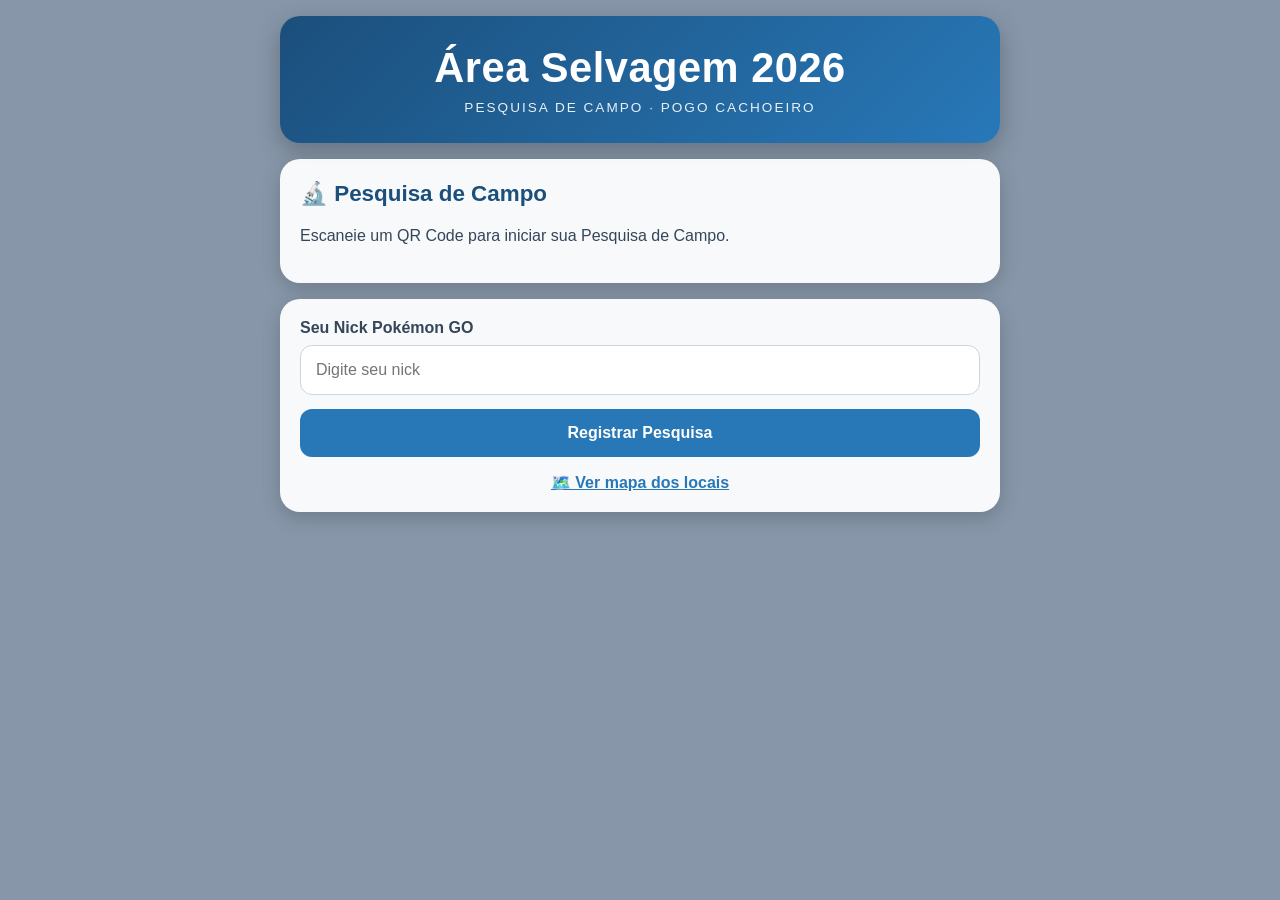
<file: index.html>
<!DOCTYPE html>
<html lang="pt-br">
<head>
  <meta charset="UTF-8">
  <meta name="viewport" content="width=device-width,initial-scale=1">
  <title>Área Selvagem 2026</title>
  <link rel="stylesheet" href="style.css">
</head>
<body>

  <div class="container">

    <header class="topo">
      <h1>Área Selvagem 2026</h1>
      <p class="subtitulo">Pesquisa de Campo · PoGo Cachoeiro</p>
    </header>

    <main class="cartao">
      <div id="conteudo"></div>
    </main>

    <section class="cartao">
      <label for="nick">Seu Nick Pokémon GO</label>
      <input id="nick" placeholder="Digite seu nick" autocomplete="off">
      <button onclick="registrar()">Registrar Pesquisa</button>
      <div id="msg"></div>
      <p style="text-align:center;margin:16px 0 0;">
        <a href="mapa.html" style="color:#2878B8;font-weight:bold;">🗺️ Ver mapa dos locais</a>
      </p>
    </section>

  </div>

  <script src="script.js"></script>
</body>
</html>
</file>
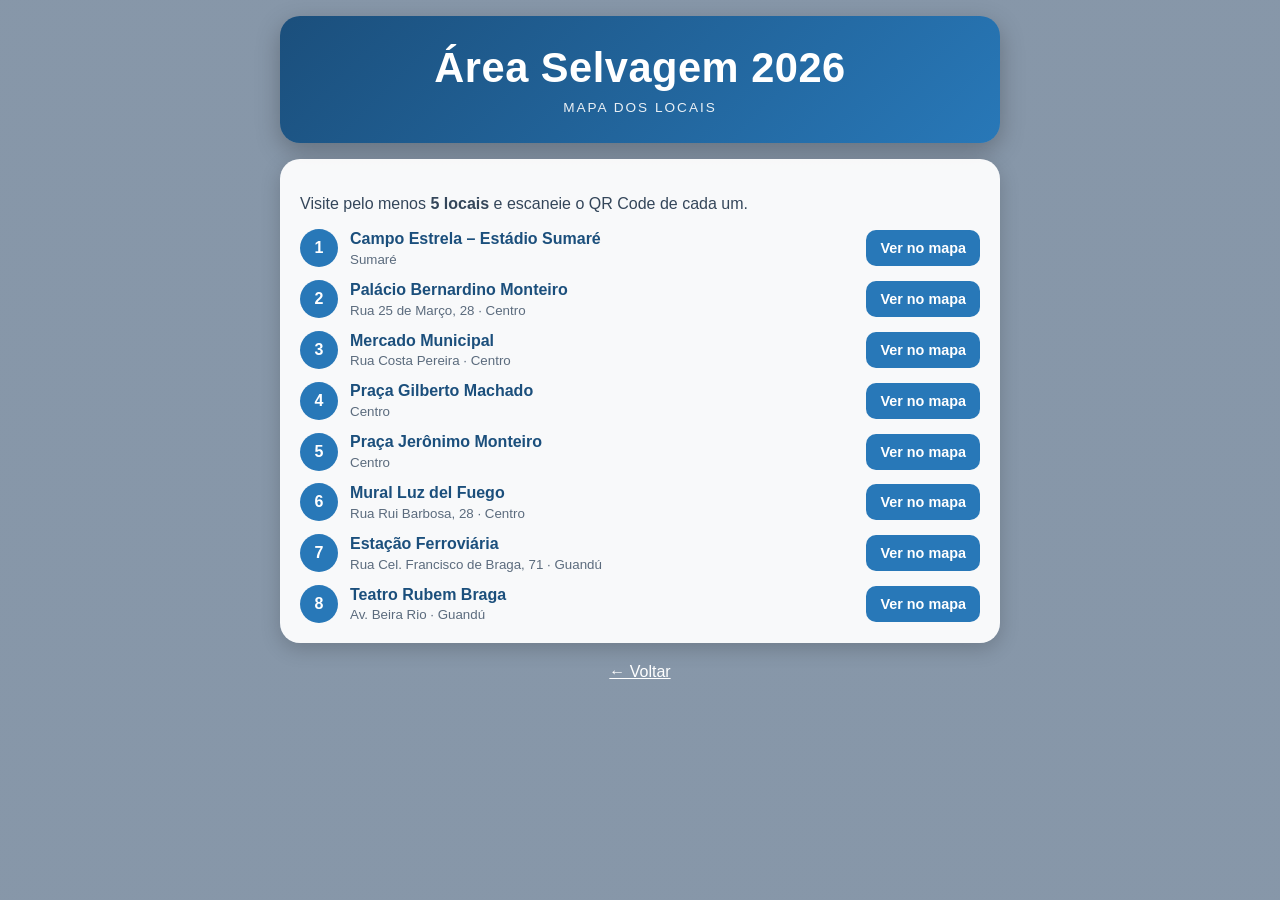
<file: mapa.html>
<!DOCTYPE html>
<html lang="pt-br">
<head>
  <meta charset="UTF-8">
  <meta name="viewport" content="width=device-width,initial-scale=1">
  <title>Mapa dos Locais · Área Selvagem 2026</title>
  <link rel="stylesheet" href="style.css">
  <style>
    .lista { display: flex; flex-direction: column; gap: 12px; }
    .item { display: flex; align-items: center; gap: 12px; }
    .num {
      flex: 0 0 38px; height: 38px; border-radius: 50%;
      background: #2878B8; color: #fff; font-weight: bold;
      display: flex; align-items: center; justify-content: center;
    }
    .info { flex: 1; }
    .info strong { display: block; color: #1B4F7C; line-height: 1.3; }
    .info small { color: #5B6B7D; }
    .ir {
      flex: 0 0 auto; padding: 10px 14px; border-radius: 10px;
      background: #2878B8; color: #fff; font-weight: bold;
      text-decoration: none; font-size: 0.9rem;
    }
    .voltar { text-align: center; margin-top: 4px; }
  </style>
</head>
<body>
  <div class="container">

    <header class="topo">
      <h1>Área Selvagem 2026</h1>
      <p class="subtitulo">Mapa dos locais</p>
    </header>

    <section class="cartao">
      <p>Visite pelo menos <strong>5 locais</strong> e escaneie o QR Code de cada um.</p>
      <div class="lista" id="lista"></div>
    </section>

    <p class="voltar"><a href="index.html" style="color:#fff;">← Voltar</a></p>

  </div>

  <script>
    const pontos = [
      { nome: "Campo Estrela – Estádio Sumaré", ref: "Sumaré", url: "https://maps.google.com/maps?cid=14729237033135411875" },
      { nome: "Palácio Bernardino Monteiro", ref: "Rua 25 de Março, 28 · Centro", url: "https://maps.google.com/maps?cid=11861475882114420101" },
      { nome: "Mercado Municipal", ref: "Rua Costa Pereira · Centro", url: "https://maps.google.com/maps?cid=788887476605232842" },
      { nome: "Praça Gilberto Machado", ref: "Centro", url: "https://maps.google.com/maps?cid=10382785781060185305" },
      { nome: "Praça Jerônimo Monteiro", ref: "Centro", url: "https://maps.google.com/maps?cid=6142652395555234654" },
      { nome: "Mural Luz del Fuego", ref: "Rua Rui Barbosa, 28 · Centro", url: "https://maps.google.com/maps?cid=16593790328841105902" },
      { nome: "Estação Ferroviária", ref: "Rua Cel. Francisco de Braga, 71 · Guandú", url: "https://maps.google.com/maps?cid=17843324858918207272" },
      { nome: "Teatro Rubem Braga", ref: "Av. Beira Rio · Guandú", url: "https://www.google.com/maps/search/?api=1&query=Teatro+Rubem+Braga+Avenida+Beira+Rio+Guandu+Cachoeiro+de+Itapemirim+ES" }
    ];

    document.getElementById("lista").innerHTML = pontos.map((p, i) => `
      <div class="item">
        <div class="num">${i + 1}</div>
        <div class="info">
          <strong>${p.nome}</strong>
          <small>${p.ref}</small>
        </div>
        <a class="ir" href="${p.url}" target="_blank" rel="noopener">Ver no mapa</a>
      </div>
    `).join("");
  </script>
</body>
</html>
</file>
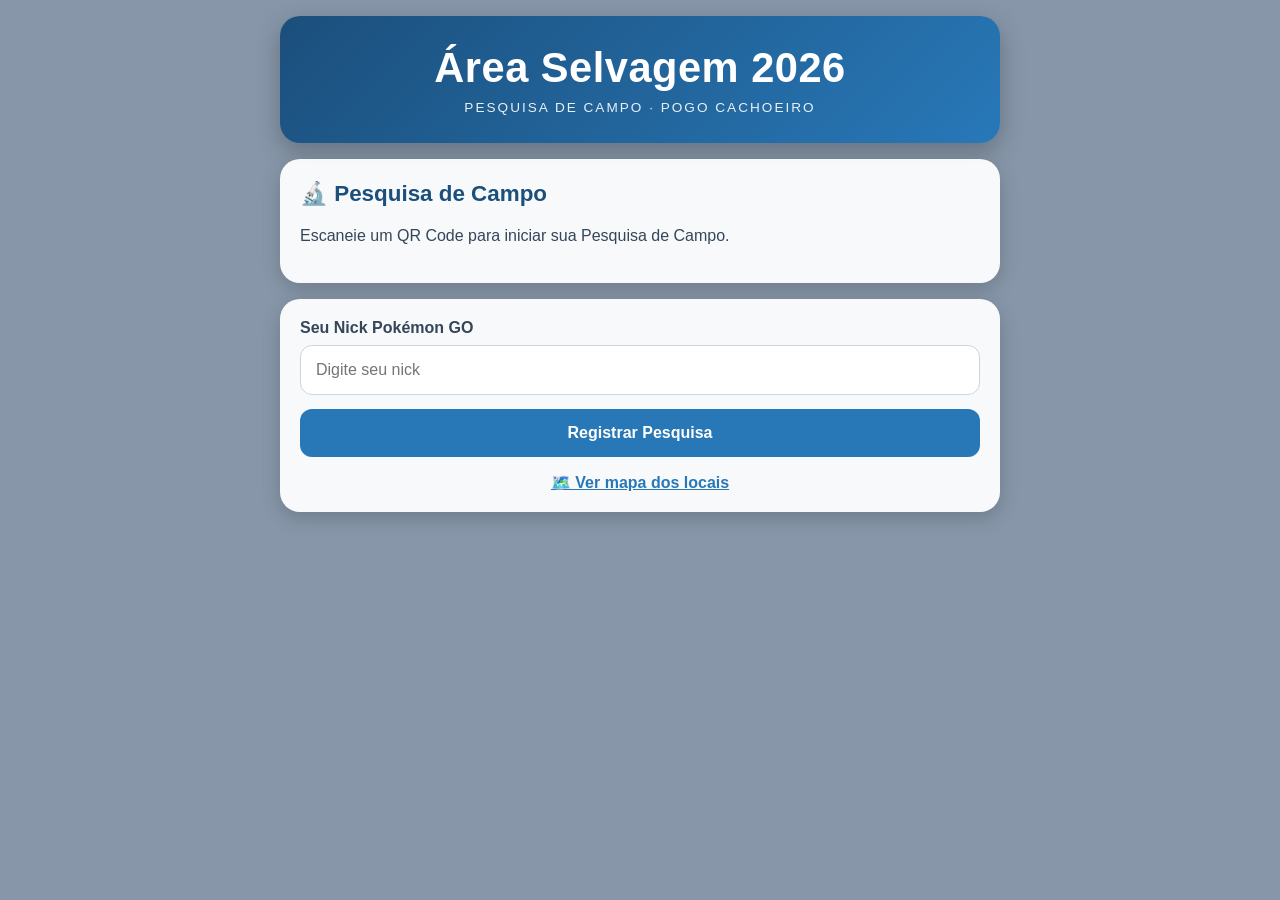
<file: parabens.html>
<!DOCTYPE html>
<html lang="pt-br">
<head>
  <meta charset="UTF-8">
  <meta name="viewport" content="width=device-width,initial-scale=1">
  <title>Pesquisa Concluída · Área Selvagem 2026</title>
  <link rel="stylesheet" href="style.css">
  <style>
    .parabens { text-align: center; }

    .marca {
      display: block;
      width: 78%;
      max-width: 300px;
      margin: 0 auto 18px;
      filter: drop-shadow(0 6px 14px rgba(0, 0, 0, 0.25));
    }

    .parabens .banner {
      display: block;
      width: 100%;
      max-height: 180px;
      object-fit: cover;
      border-radius: 14px;
      margin-bottom: 20px;
    }

    .parabens h1 {
      margin: 0;
      font-size: clamp(2.4rem, 11vw, 3.6rem);
      color: #1B4F7C;
    }

    .parabens .sub {
      margin: 6px 0 20px;
      font-size: 0.9rem;
      letter-spacing: 2px;
      text-transform: uppercase;
      color: #2878B8;
      font-weight: bold;
    }

    .parabens .nick {
      display: inline-block;
      padding: 10px 22px;
      border-radius: 999px;
      background: #EAF2FA;
      font-size: 1.3rem;
      font-weight: bold;
      color: #1B4F7C;
      margin-bottom: 16px;
    }

    .parabens p { line-height: 1.6; margin: 0 0 14px; }

    .parabens .hora {
      font-size: 0.95rem;
      color: #5B6B7D;
      margin-bottom: 20px;
    }

    .parabens .aviso {
      padding: 16px;
      border-radius: 14px;
      background: linear-gradient(135deg, #1B4F7C, #2878B8);
      color: #fff;
      font-weight: bold;
      font-size: 1.05rem;
      line-height: 1.5;
    }

    .confete {
      position: fixed;
      top: -20px;
      width: 10px;
      height: 16px;
      opacity: 0.9;
      pointer-events: none;
      z-index: 10;
      animation: cair linear 2;
    }

    @keyframes cair {
      to { transform: translateY(110vh) rotate(720deg); }
    }
  </style>
</head>
<body>

  <div class="container">
    <div class="cartao parabens">

      <img class="marca"
           src="https://assets.pgo.gamesite.nianticlabs.com/_next/static/media/pgo-community-ambassador-logo.35223183.png"
           alt="Marca do programa"
           onerror="this.style.display='none'">

      <img class="banner"
           src="https://lh3.googleusercontent.com/sVI6taHwIQDdqIC6fHfWToZUBaQop594kFmyBznor6pp57Ru8Gqw65imOPYmaJy30rKO8DQTHK2uIzQegZPAghZmNFmJiyNE07r-ZhJIv8Oj=e365-pa-nu-w5760"
           alt="Parabéns"
           onerror="this.style.display='none'">

      <h1>🎉 Parabéns! 🎉</h1>
      <div class="sub">Pesquisa de Campo concluída</div>

      <div class="nick" id="nick"></div>

      <p>
        Você visitou <strong id="pontos">5</strong> locais históricos
        de Cachoeiro de Itapemirim e concluiu a missão da
        <strong>Área Selvagem 2026</strong>.
      </p>

      <div class="hora" id="hora"></div>

      <div class="aviso">
        Apresente esta tela à organização para ganhar seu giro na roleta.
      </div>

    </div>
  </div>

  <script>
    const params = new URLSearchParams(window.location.search);
    const nick = params.get("nick");
    const pontos = params.get("pontos");

    if (!nick) {
      window.location.href = "index.html";
    }

    document.getElementById("nick").textContent = nick;
    if (pontos) document.getElementById("pontos").textContent = pontos;

    function atualizarHora() {
      const agora = new Date();
      document.getElementById("hora").textContent =
        agora.toLocaleDateString("pt-BR") + " · " + agora.toLocaleTimeString("pt-BR");
    }
    atualizarHora();
    setInterval(atualizarHora, 1000);

    const cores = ["#2878B8", "#F5C542", "#E4572E", "#4CAF50", "#9C27B0"];
    for (let i = 0; i < 45; i++) {
      const c = document.createElement("span");
      c.className = "confete";
      c.style.left = Math.random() * 100 + "vw";
      c.style.background = cores[i % cores.length];
      c.style.animationDuration = (3 + Math.random() * 3) + "s";
      c.style.animationDelay = (Math.random() * 2) + "s";
      document.body.appendChild(c);
    }
  </script>

</body>
</html>
</file>
<file: style.css>
:root {
  --azul: #2878B8;
  --azul-escuro: #1B4F7C;
  --texto: #34465A;
  --borda: #CBD5E1;
}

* {
  box-sizing: border-box;
}

body {
  margin: 0;
  padding: 16px;
  min-height: 100vh;
  font-family: -apple-system, "Segoe UI", Roboto, Arial, sans-serif;
  color: var(--texto);
  background-color: #EAF2FA;
  background-image:
    linear-gradient(rgba(14, 40, 70, 0.45), rgba(14, 40, 70, 0.45)),
    url("https://lh3.googleusercontent.com/G4R36sxyPnLCi02qJmL2WqZ5NdRMby03NOsaokNAZBesUmv6Oegq59W048N7GrNO5gwLyA-0SiHMnRT8ZzXv0cXOzzsOxbxr-dDDEE-y5A=e365-pa-nu-w5760");
  background-size: cover;
  background-position: center;
  background-repeat: no-repeat;
  background-attachment: fixed;
}

.container {
  max-width: 720px;
  margin: 0 auto;
  display: flex;
  flex-direction: column;
  gap: 16px;
}

/* ---------- Topo ---------- */
.topo {
  text-align: center;
  padding: 28px 20px;
  border-radius: 20px;
  color: #fff;
  background: linear-gradient(135deg, var(--azul-escuro), var(--azul));
  box-shadow: 0 8px 24px rgba(0, 0, 0, 0.25);
}

.topo h1 {
  margin: 0;
  font-size: clamp(1.8rem, 7vw, 2.6rem);
  letter-spacing: 0.5px;
}

.subtitulo {
  margin: 8px 0 0;
  font-size: 0.85rem;
  letter-spacing: 2px;
  text-transform: uppercase;
  opacity: 0.9;
}

/* ---------- Cartões ---------- */
.cartao {
  background: rgba(255, 255, 255, 0.94);
  border-radius: 20px;
  padding: 20px;
  box-shadow: 0 6px 20px rgba(0, 0, 0, 0.18);
}

#conteudo h2 {
  margin: 0 0 14px;
  font-size: 1.4rem;
  line-height: 1.3;
  color: var(--azul-escuro);
}

#conteudo img {
  display: block;
  width: 100%;
  max-height: 320px;
  object-fit: cover;
  border-radius: 14px;
  margin-bottom: 16px;
}

#conteudo p {
  margin: 0 0 14px;
  line-height: 1.7;
  font-size: 1rem;
}

/* ---------- Registro ---------- */
label {
  display: block;
  margin-bottom: 8px;
  font-weight: bold;
}

input {
  width: 100%;
  padding: 15px;
  font-size: 1rem;
  border: 1px solid var(--borda);
  border-radius: 12px;
}

input:focus {
  outline: none;
  border-color: var(--azul);
  box-shadow: 0 0 0 3px rgba(40, 120, 184, 0.2);
}

button {
  width: 100%;
  padding: 15px;
  margin-top: 14px;
  background: var(--azul);
  color: #fff;
  font-size: 1rem;
  font-weight: bold;
  border: none;
  border-radius: 12px;
  cursor: pointer;
  transition: background 0.2s, transform 0.1s;
}

button:hover {
  background: var(--azul-escuro);
}

button:active {
  transform: scale(0.98);
}

#msg {
  margin-top: 16px;
  padding: 14px;
  border-radius: 12px;
  background: #F1F6FB;
  text-align: center;
  font-weight: bold;
  line-height: 1.5;
}

#msg:empty {
  display: none;
}
</file>
